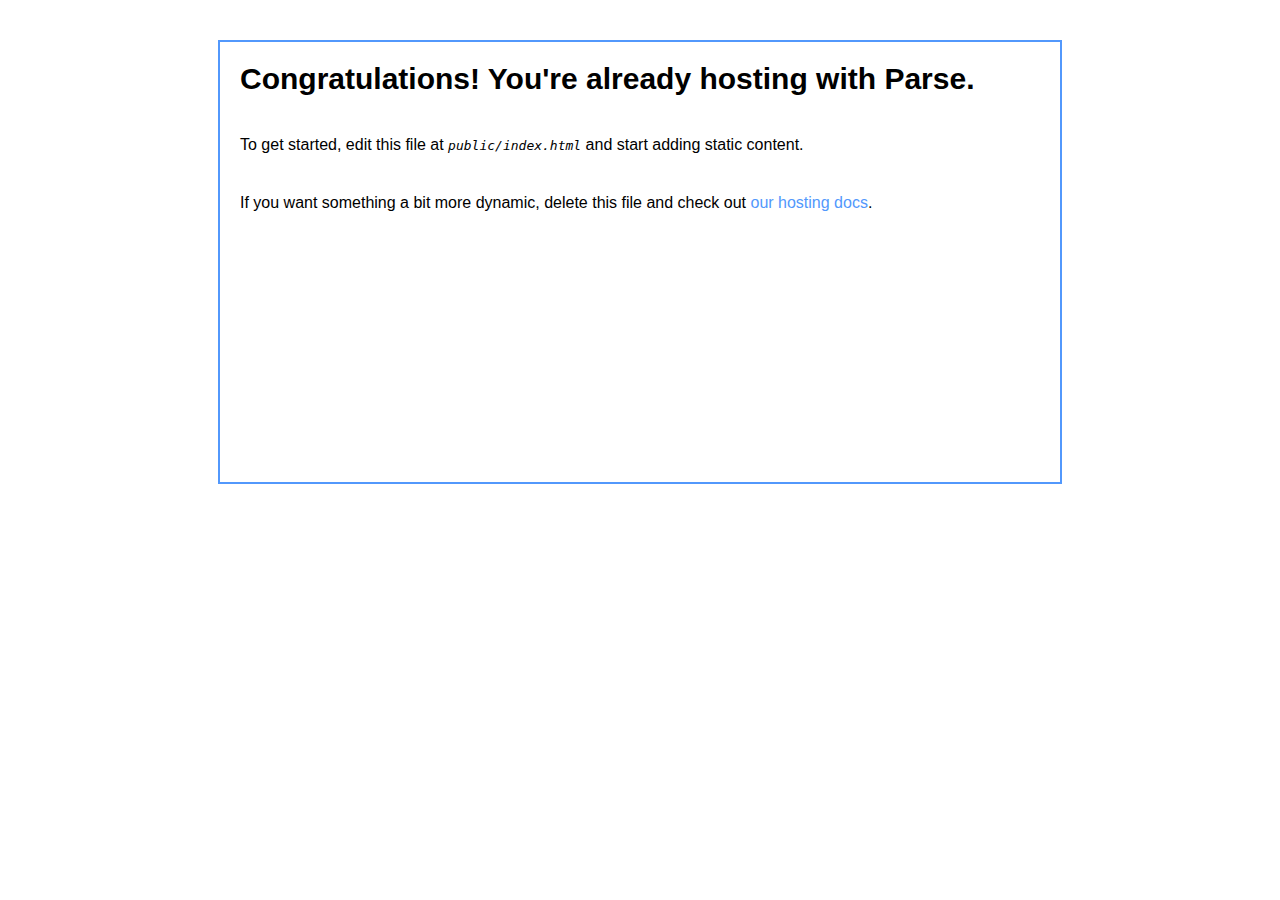
<file: cloudCode/public/index.html>
<html>
  <head>
    <title>My ParseApp site</title>
    <style>
    body { font-family: Helvetica, Arial, sans-serif; }
    div { width: 800px; height: 400px; margin: 40px auto; padding: 20px; border: 2px solid #5298fc; }
    h1 { font-size: 30px; margin: 0; }
    p { margin: 40px 0; }
    em { font-family: monospace; }
    a { color: #5298fc; text-decoration: none; }
    </style>
  </head>
  <body>
    <div>
      <h1>Congratulations! You're already hosting with Parse.</h1>
      <p>To get started, edit this file at <em>public/index.html</em> and start adding static content.</p>
      <p>If you want something a bit more dynamic, delete this file and check out <a href="https://parse.com/docs/hosting_guide#webapp">our hosting docs</a>.</p>
    </div>
  </body>
</html>
</file>
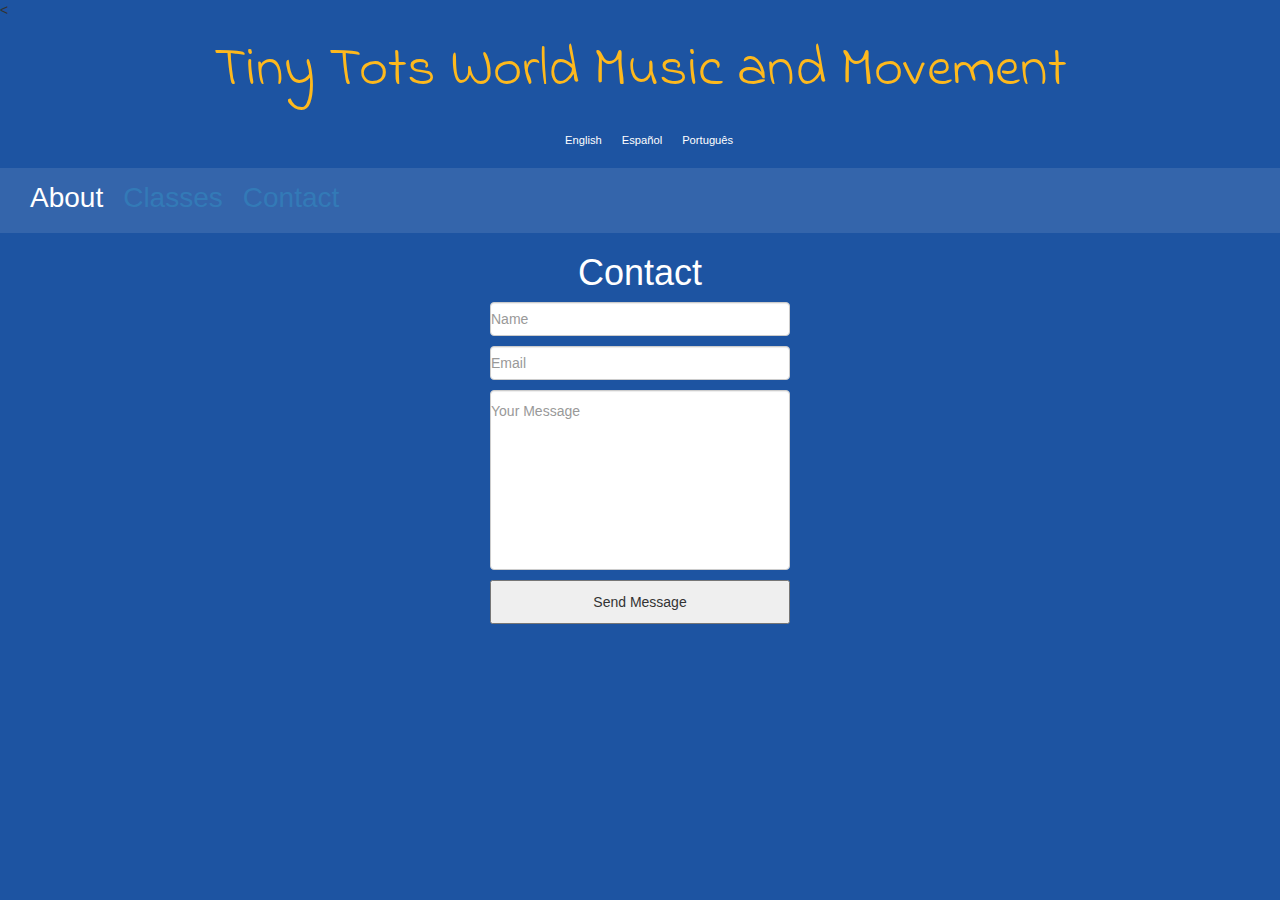
<file: contact.html>
<<!DOCTYPE html>
<html>
<head>
		<title>Helder Tsinine</title>
		<link rel="stylesheet" type="text/css" href="http://maxcdn.bootstrapcdn.com/bootstrap/3.3.2/css/bootstrap.min.css">
		<link href='http://fonts.googleapis.com/css?family=Indie+Flower' rel='stylesheet' type='text/css'>
		<link rel="stylesheet" type="text/css" href="css/style.css">
	</head>
<body>
<h1 id="mainHeader"><span id="title1">Tiny</span> <span id="title2">Tots</span> <span id="title3">World</span> <span id="title4">Music</span> and Movement</h1>
			<ul id="languageList">
				<li>English</li>
				<li>Espa&ntildeol</li>
				<li>Portugu&ecircs</li> 
			</ul>
			<nav>
				<ul>
					<!--Needs to be turned into dropdown with bootstrap -->
					<li>About</li>
						<!-- <li>Bio</li> -->
					<li><a href="classes.html">Classes</a></li>
						<!-- <li>Makeup/Demo</li>
						<li>Register</li> -->
					<li><a href="contact.html">Contact</a></li>
					<!-- <li>Shop</li>
					<li>Community</li>
					<li>Gallery</li> -->
				</ul>
			</nav>
			<h1 class="centerText" id="contactTitle">Contact</h1>
	<form id="contactForm">
	<input type="text" id="name" placeholder="Name" class="form-control">
	<input type="text" id="email"placeholder="Email" class="form-control">
	<textarea  id="contactFormTextArea" placeholder="Your Message" class="form-control"></textarea> 
	<button type="submit">Send Message</button>
</form>
</body>
</html>
</file>
<file: css/style.css>
body {
	background-color: #1D54A2;
	/*position: relative;*/
}

p {
	color: white;
	font-size: 2em;
	margin: 20px;
}

.centerText {
	text-align: center;
}

#languageList li {
	list-style: none;
	color: white;
	float: left;
	margin: 10px;
	font-size: .8em;
	padding-bottom: 10px;
}

#languageList {
	clear: both;
	margin: 0 auto;
	width: 250px;
	display: block;

}
#mainHeader {
	font-family: 'Indie Flower', cursive;
	margin: 20px;
	color: #FEB91D;
	font-size: 4em;	
}


nav {
	height: 65px;
	background-color: rgba(255, 255, 255, 0.1);
}

nav ul {
	padding: 0 20px;
}

nav, .welcomeMessage {
	color: white;
	display: block;
	clear: both;
}

nav li {
	list-style: none;
	font-size: 2em;
	float: left;
	padding: 10px;

}

.welcomeWrapper {
	display: block;
}
#welcomeImage {
	margin: 0 auto;
	display: block;
	max-width: 100%;
}

div.socialMedia {
	width: 124px;
	margin: 30px auto;
}

div.socialMedia img {
	height: 60px;
	width: 60px;
}


#headerImage {

	margin: 0 auto;
	display: block;
	max-width: 90%;
}

h1 {
	text-align: center;
}

input, select {
	display: block;
	margin: 0 auto;
}

textarea {
	width: 310px;
}

#pickStartDate, #pickEndDate {
	display: inline-block;
	width: 100%;
	margin: 10px;
}

#createClass, textarea, button {
	max-width: 310px;
	margin: 10px auto;
	display: block;
}

.ui-datepicker-current-day {
	background-color: yellow;
	border-radius: 10px;
}

.individualClass {
	text-align: center;
	color: white;
}

div.form-row {
	width: 100%;
}

.copyParagraph {
	margin-top: 0;
	padding-top: 0;
}

#register {
	display: block;
	width: 300px;
	height: 60px;
	margin: 20px auto;
}

#lightboxOverlay {
	margin: 0;
	padding: 0;
	width: 100%;
	height: 100%;
	top: 0;
	left: 0;
	position: fixed;
	background-color: rgba(0, 0, 0, 0.5);
}

#accountSignup {
	position: fixed;
	top: 10%;
	left: 10%;
	height: 80%;
	width: 80%;
	background-color: white;
	overflow: scroll;

}

#x-icon {
	height: 40px;
	width: 40px;
	margin: 10px;
}
#createAccount input {
	width: 300px;
	margin: 5px auto;

}

/* 
Contact Page
*/

#contactForm input, #contactForm textarea, #contactForm button
{
	display: block;
	width: 300px;
	padding: 10px 0;
	margin: 10px auto;
}

#contactForm textarea {
	height: 180px;
	resize:none;
}

#contactTitle {
	color: white;
}
</file>
